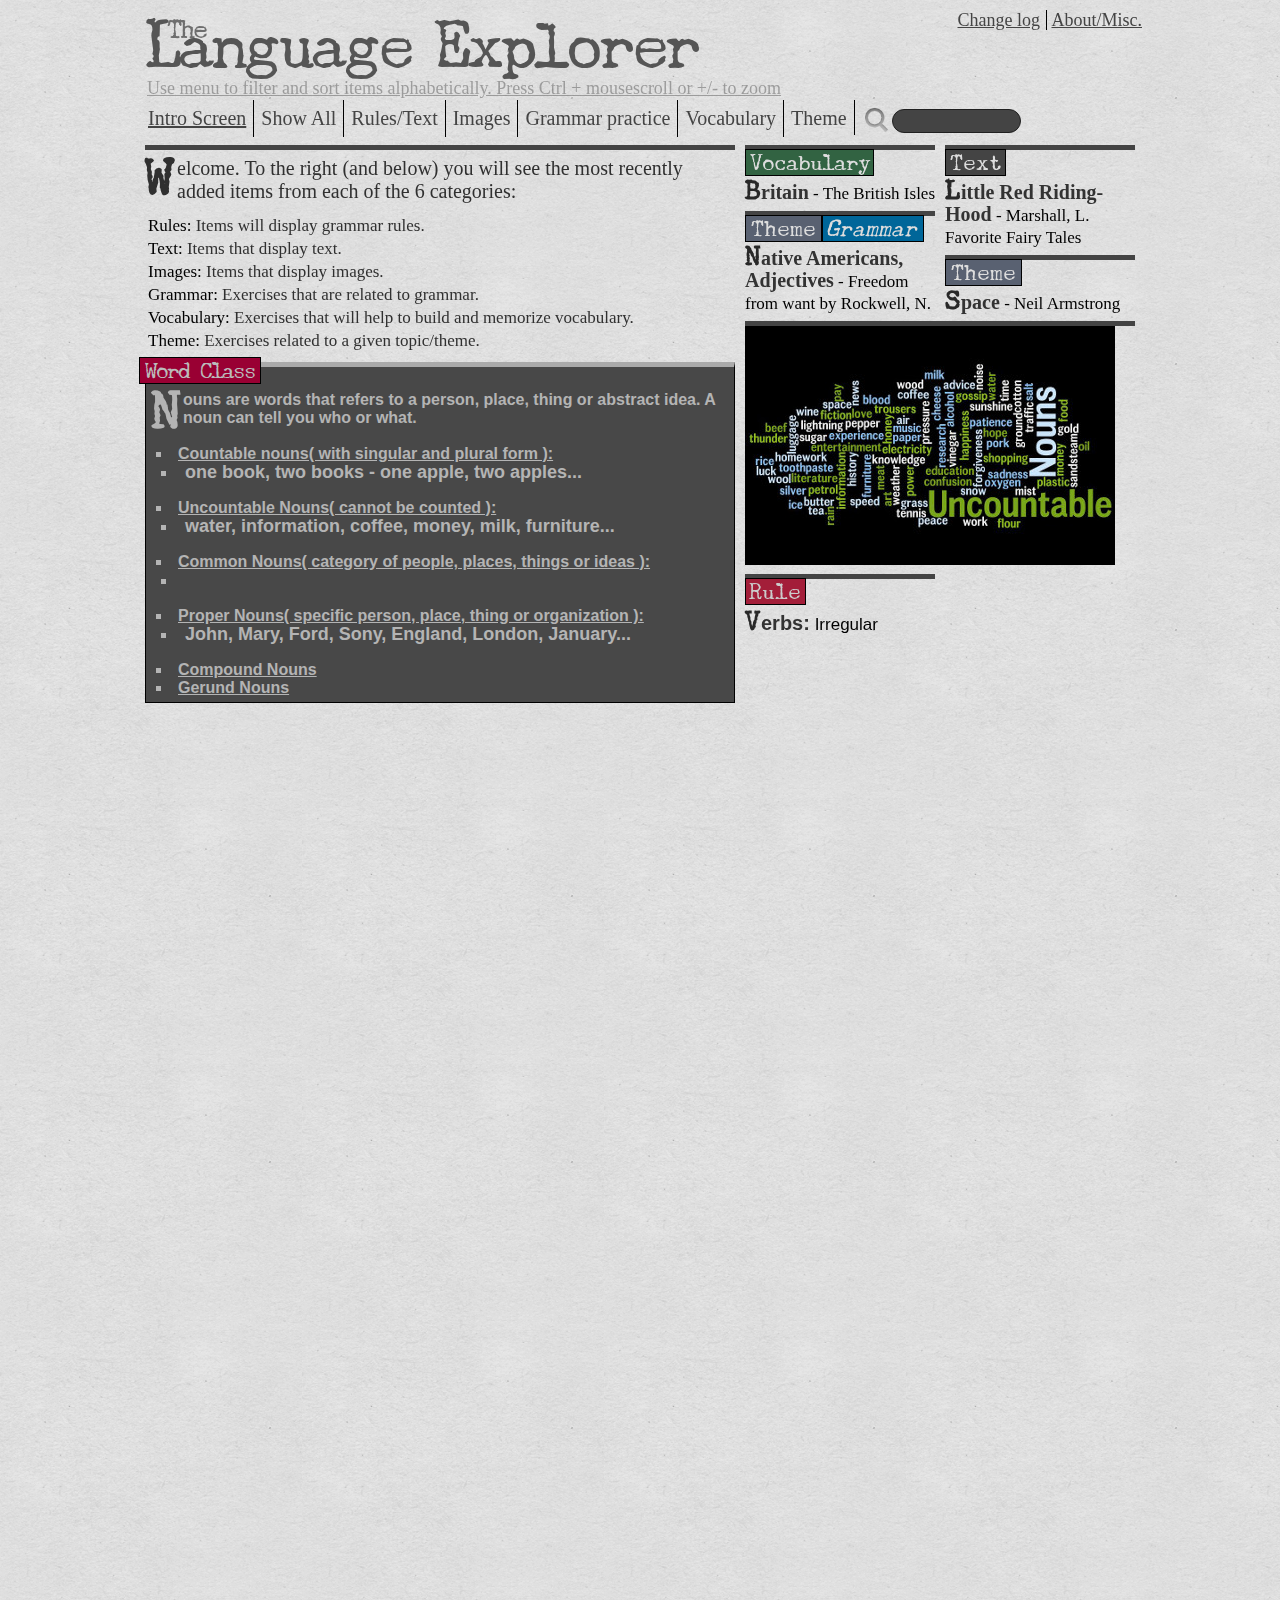
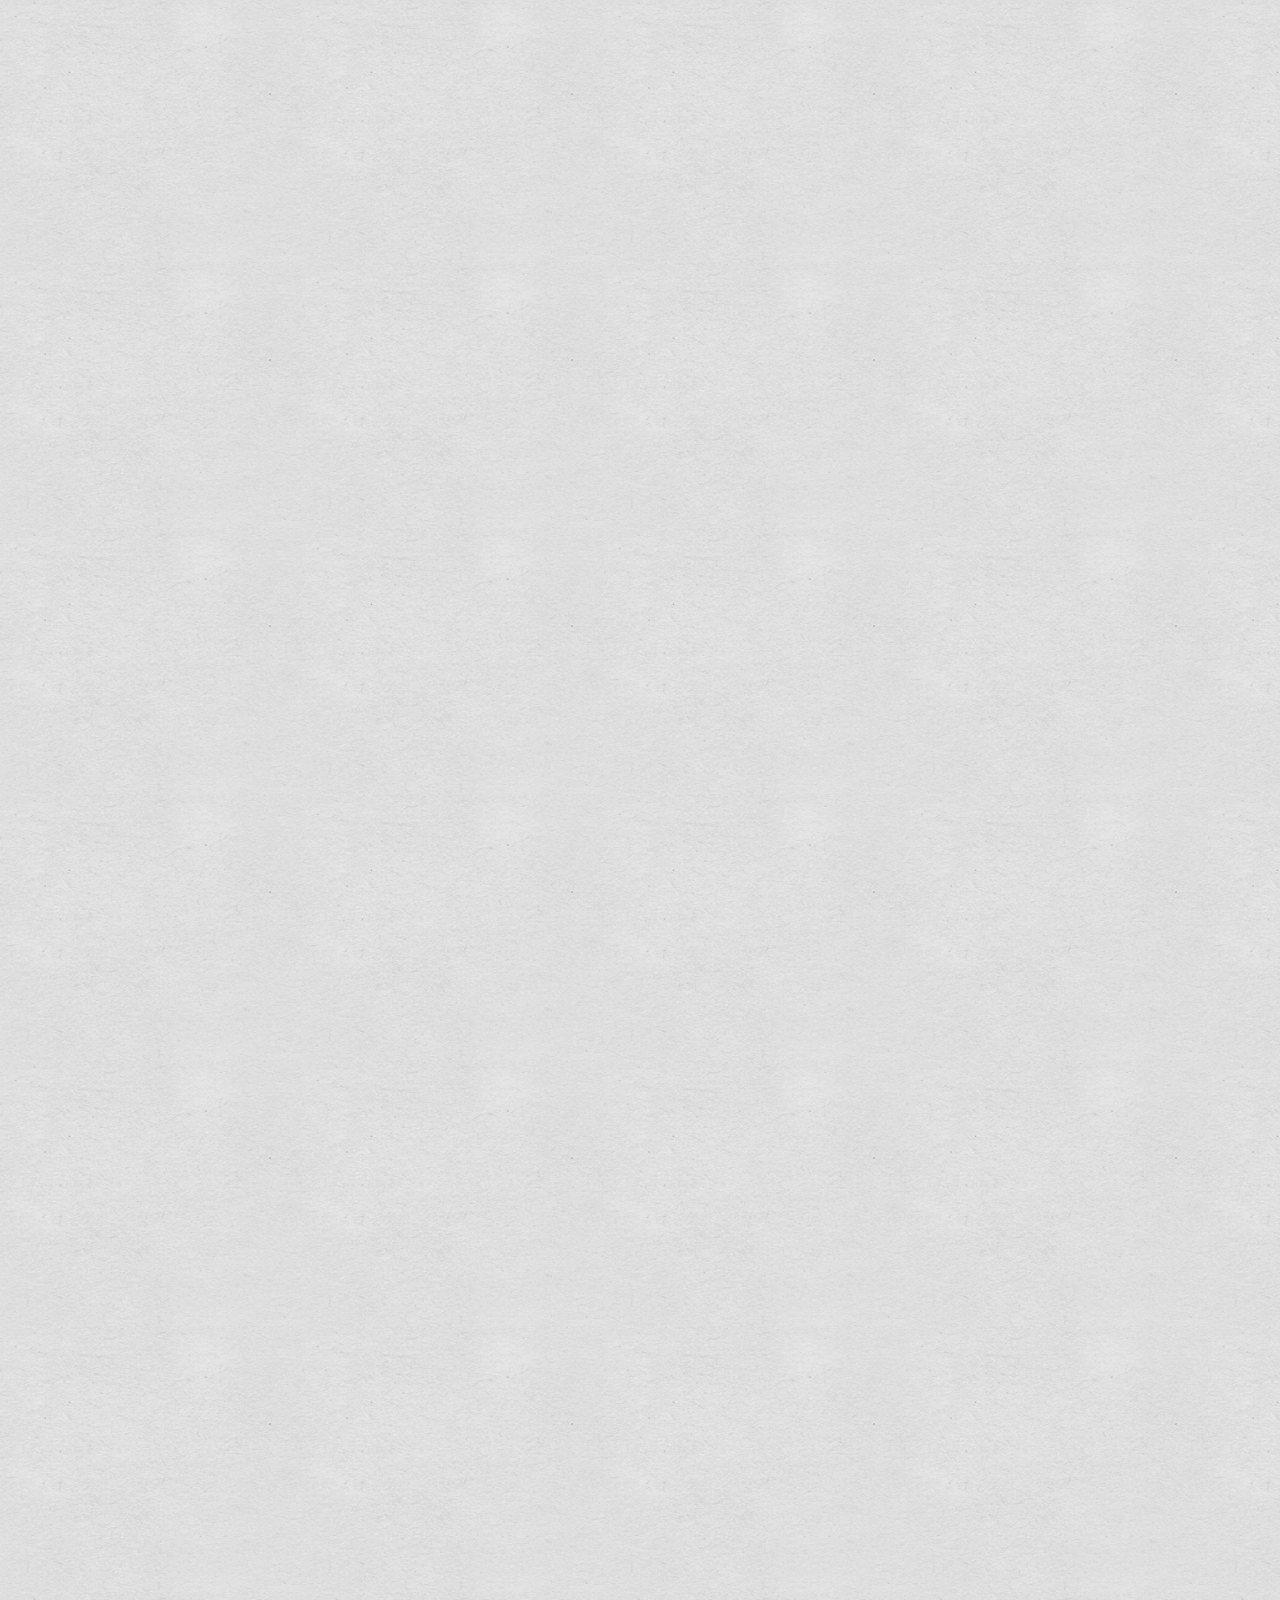
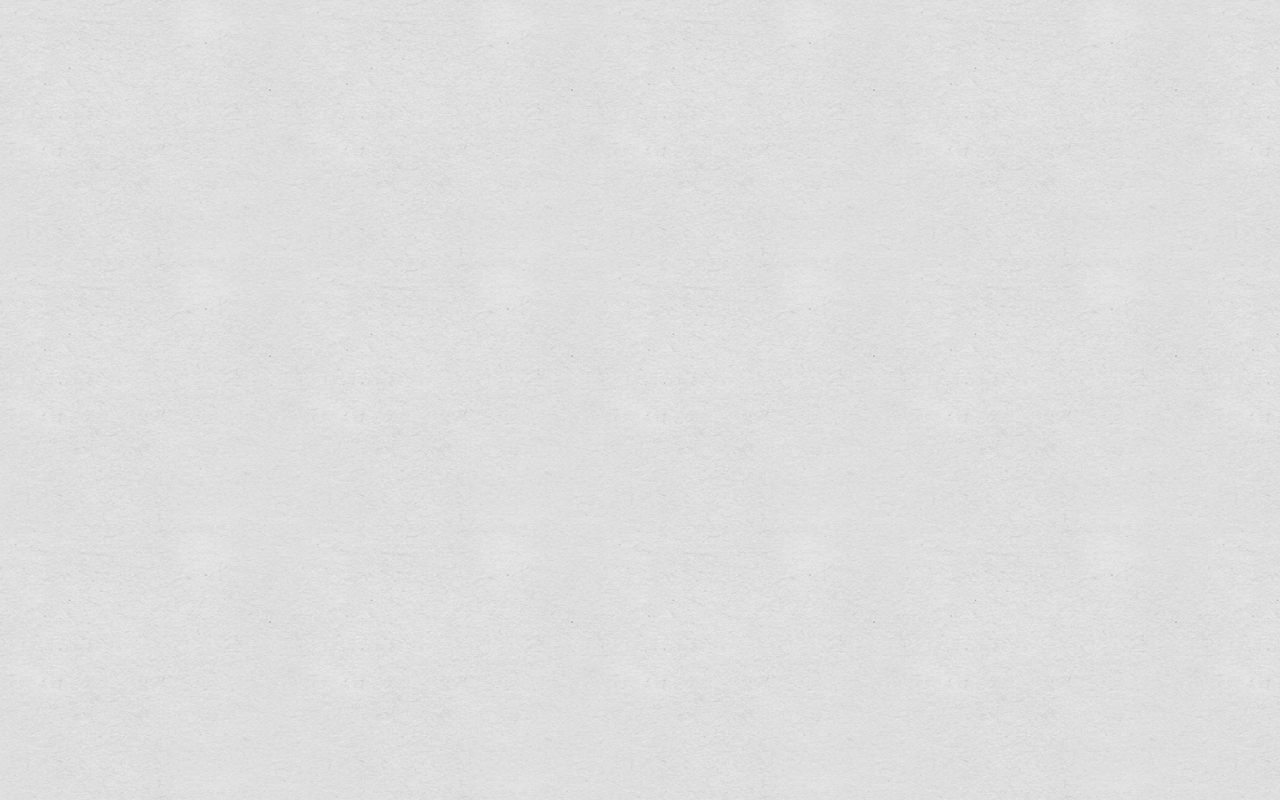
<file: index.html>
<!doctype html>

<head>
 <meta charset="utf-8" />
  <title>The Language Explorer</title>
	
	<link href="maincss.css" rel="stylesheet" type="text/css">
	<link href="fancybox/jquery.fancybox.css" rel="stylesheet">
	<!-- <link href="quiz/css/animate-custom.css" rel="stylesheet" type="text/css" /> -->

	<!-- <link href="fancybox/helpers/jquery.fancybox-thumbs.css" rel="stylesheet"> -->
	<!-- <meta name="viewport" content="height=device-height,width=device-width,initial-scale=1.0,maximum-scale=1.0" > -->
	<meta name="viewport" content="user-scalable=no, width=device-width, initial-scale=1, maximum-scale=1">
	<meta name="apple-mobile-web-app-capable" content="yes">
 
<!-- 	<script src="pace/pace.min.js"></script>
  <link href="pace/normal.css" rel="stylesheet" /> -->

</head>

<body>

<img id="loaderGif" src="fancybox/fancybox_loading.gif"/>		
<div id="containerOuter"> 
	
	
<!-- 	<div id="site-nav2">
		<ul>
		
		</ul>
	</div>  -->

	<div id="secondContainer">
		<div id="mainHeader">
			<div id="topHeader">
				<a id="navChangelog" data-fancybox-type="iframe" href="history/history.html">Change log</a>
				<a id="quizMenu" class="quizMenu" data-fancybox-type="iframe" href="quizMenu/quizMenu.html" >About/Misc.</a>
			</div>
		
			<!-- <div class="beta-ribbon-wrapper">
				<div class="beta-ribbon">beta</div>
			</div> -->
			
			<div id="headline">
				<h1>Language Explorer</h1>
			</div>	
			<div id="textThe">The</div>
			<div id="subtitleText"></div>

			<div id="site-nav">
				<ul>
				<li id="showInit"  title="Intro Screen">Intro Screen</li>
				<li id="showAll"  title="Show All">Show All</li>
				<li id="navRules"  title="Rules/Text">Rules/Text</li>
				<li id="navImages"  title="Images">Images</li>
				<li id="navGrammar" title="Grammar practice">Grammar practice</li>
				<li id="navVocab" title="Vocabulary">Vocabulary </li>
				<li id="navThemesTrueFalse" title="Theme">Theme</li>
				<li id="introSearch"><img id="img1" src="img/search_small2.png"/><input type="text"  id="searchM"/></li>
			   </ul>
			</div> <!-- #site-nav -->
		</div>

		<div id="containerIsotope">
			<div id='stamped'></div>
			 <div id="introText" data-abc="Aaaaaaaa" class="item recent isotope-item" title="introText">
			<p id="introParagraph">Welcome. To the right (and below) you will see the most recently added items from each of the 6 categories:</p>
			<ul id="introUl" >
				<li><span class="shrink">Rules:</span> Items will display grammar rules.</li>
				<li><span class="shrink">Text:</span> Items that display text.</li>
				<li><span class="shrink">Images:</span> Items that display images.</li>
				<li><span class="shrink">Grammar:</span> Exercises that are related to grammar.</li>
				<li><span class="shrink">Vocabulary:</span> Exercises that will help to build and memorize vocabulary.</li>
				<!-- <li><span class="shrink">True/False:</span> Answer true or false in relation to a given topic/theme.</li> -->
				<li><span class="shrink">Theme:</span> Exercises related to a given topic/theme.</li>
				<!-- <li><span class="shrink">Esl:</span>Exercises for beginner to pre-intermediate students.</li> -->
				

			</ul> 
			</div>
		
		
		<a data-abc="Uncountable Nouns" rel="gallery" id="UncountNounsImg" href="img/uncountableNouns.jpg" class="item colimg2 fancybox recent" title="Not many"><img src="img/uncountableNounsSmall.jpg" /></a>
		

		  <div data-abc="Adverbs" class="item coltext2" title="Adverbs"> 
		  			  <div class="factbox">Word Class</div>
					 <p class="firstP">
					  Adverbs modify adjectives, verbs, and other adverbs. An adverb answers how, when, or where.</p> <br>
							<ul>
							<li>I am driving <span class="underline">slowly.</span></li>
							<li>How am I driving? <span class="underline">slowly</span></li><br>
											
							<li>I went to the movies <span class="underline">yesterday.</span></li>
							<li>When did I go to the movies? <span class="underline">yesterday</span></li><br>
							
							<li>I put the chair <span class="underline">upstairs.</span></li>
							<li>Where did I put the chair? <span class="underline">upstairs</span></li>
							</ul>  
		</div>
		
		
        <div data-abc="Pronouns" class="item coltext3" title="Pronouns"> 
		 <div class="factbox">Word Class</div>
		  <p class="firstP">Pronouns are small words that take the place of a noun. We can use a pronoun instead of a noun. </p><br>
                      <ul>
								<li><span class="underline">Personal pronouns: </span><span class="bold">
								I, me, you, he, him, she, her...</span></li>
								<li><span class="underline">Demonstrative pronouns: </span><span class="bold">
								this, that, these, those</span></li>
								<li><span class="underline">Possessive pronouns: </span><span class="bold">
								mine, yours, his...</span></li>
								<li><span class="underline">Interrogative pronouns: </span><span class="bold">
								  who, what, which...</span></li>
								<li><span class="underline">Reflexive pronouns: </span><span class="bold">
								  myself, yourself, himself...</span></li>
								<li><span class="underline">Indefinite Pronouns: </span><span class="bold">
								  another, much, nobody, few, such...</span></li>
								<li><span class="underline">Relative pronouns: </span><span class="bold">
								  who, whom, which...</span></li>
                      </ul>
			</div>
			
			
			
		<div data-abc="Prepositions" class="item coltext2" title="Prepositions"> 
		 <div class="factbox">Word Class</div>
		  <p class="firstP">Prepositions are used to show place, time, direction etc.</p><br>
                      <ul>
						<li>She left <span class="underline">before</span> breakfast.</li>
						<li>He was born <span class="underline">on</span> January 2.</li>
						<li>Divide the drinks <span class="underline">between</span> the two of you.</li>
						<li>It is a container <span class="underline">for</span> chemicals.</li>
						
				</ul>
		</div>

		  <div  data-abc="Subject" data-fancybox-type="iframe" href="rules/theSubject.html" title="simpleSubject" class="item colRules1 variousRules">
		  
		  <div class='hL'>
				<span class='ruleHighlight'>Rule</span>
			</div>

			<span class="shrink">
				<span class="boldedSub"><span class="someclass">S</span>ubject</span>
			</span>
		  
		  </div>

		<div  data-abc="VerbsIrregularTable" data-fancybox-type="iframe" href="verbTable/verbTable.html" title="verbsIrregular" class="item recent colRules1 variousRules">
			<div class='hL'>
				<span class='ruleHighlight'>Rule</span>
			</div>

			<span class="shrink">
				<span class="boldedSub"><span class="someclass">V</span>erbs:</span>
					Irregular
			</span>
			
		</div>
		  
		  		  	
			<div data-abc="Adjectives" class="item coltext1" title="Adjectives">
				<div class="factbox">Word Class</div><p class="firstP">Adjectives are words that describe nouns or pronouns. 
				They may come before or after the word they describe.</p><br>
				<ul>
				<li>This is a <span class="underline">large</span> building. </li>
				<li>That building is <span class="underline">large</span>.</li>
				</ul>
		   </div>
		  
		  <div data-abc="Verbs"  class="item coltext1" title="Verbs">
				<div class="factbox">Word Class</div><p class="firstP">Verbs - (udsagnsord)<br> 
				 are words that show action:<br>(runs, hits, slides,...) (handlingsverber). </p><br>
				 <ul>
					
					<li>They <span class="underline">talked</span> all night</li> 
					<li>He <span class="underline">ran</span> around the block</li> 
				</ul><br>	
					
					or state of being:<br>(is, are, was,...).(tilstandsverber)
				<ul><br>
					<li>You <span class="underline">are</span> my friend</li>
					<li>She <span class="underline">looks</span> sad</li>
				</ul><br>
				Verbs are words that tell us what a subject does or is.
		   </div>
	<!-- 	<div id="introText"><p>Welcome to The Language Explorer</p></div> -->
			
			 
			<div data-abc="Nouns" class="item coltext3 recent" title="Nouns"> 
			 <div class="factbox">Word Class</div>
			  <p class="firstP">Nouns are words that refers to a person, place, thing or abstract idea. A noun can tell you who or what.</p><br>
						  <ul>
															
									<li><span class="underline">Countable nouns( with singular and plural form ): </span><br>
										<ul><span class="bold">
											<li>one book, two books - one apple, two apples...</span></li>
										</ul>
									</li><br>
									
									<li><span class="underline">Uncountable Nouns( cannot be counted ): </span><br>
										<ul><span class="bold">
											<li>water, information, coffee, money, milk, furniture...</span></li>
										</ul>
									</li><br>
									<li><span class="underline">Common Nouns( category of people, places, things or ideas ): </span><br>
										<ul><span class="bold">
											<li></span></li>
										</ul>
									</li><br>
									<li><span class="underline">Proper Nouns( specific person, place, thing or organization ): </span><br>
										<ul><span class="bold">
											<li>John, Mary, Ford, Sony, England, London, January...</span></li>
										</ul>
									</li><br>
									<li><span class="underline">Compound Nouns</span><br>
									<li><span class="underline">Gerund Nouns</span><br>
									
						  </ul>
				</div>
		
		</div>
			
	</div><!-- #secondContainer -->

</div> 

<script type="text/javascript" src="quiz/js/jquery-2.0.0.min.js"></script>
<!-- <script src="quiz/js/jquery.transit.min.js"></script> -->

<script type="text/javascript" src="quiz/js/jquery.tapclick.min.js"></script>
<!-- <script src="quiz/js/special.fastclick.js"></script> -->
<script type="text/javascript" src="isotope2.pkgd.min.js"></script>
<script type="text/javascript" src="packeryMode.min.js"></script>
<!-- <script src="quiz/js/jquery.finger.min.js"></script> -->

<!-- <script src="quiz/js/jquery.highlight.js" type="text/javascript"></script> -->
<!-- <script src="quiz/js/modernizr-transitions.js"></script> -->
<!-- <script src="fancybox/jquery.fancybox215Mod.js"></script> -->
<!-- <script src="jquery.tinysort15.min.js"></script> -->
<!-- <script src="fancybox/helpers/jquery.fancybox-thumbs.js"></script> -->
<!-- <script type="text/JavaScript" src="quiz/js/ellipsis.js"></script>
  <script src="quiz/js/jquery.lettering.js"></script> -->
<!--  <script src="quiz/js/jquery.hammer.min.js"></script> -->
  
<!-- <script src="quiz/js/touchPunchPointer.min.js"></script> -->
<script type="text/javascript" src="mainjs.js"></script>

</body>
</html>
</file>
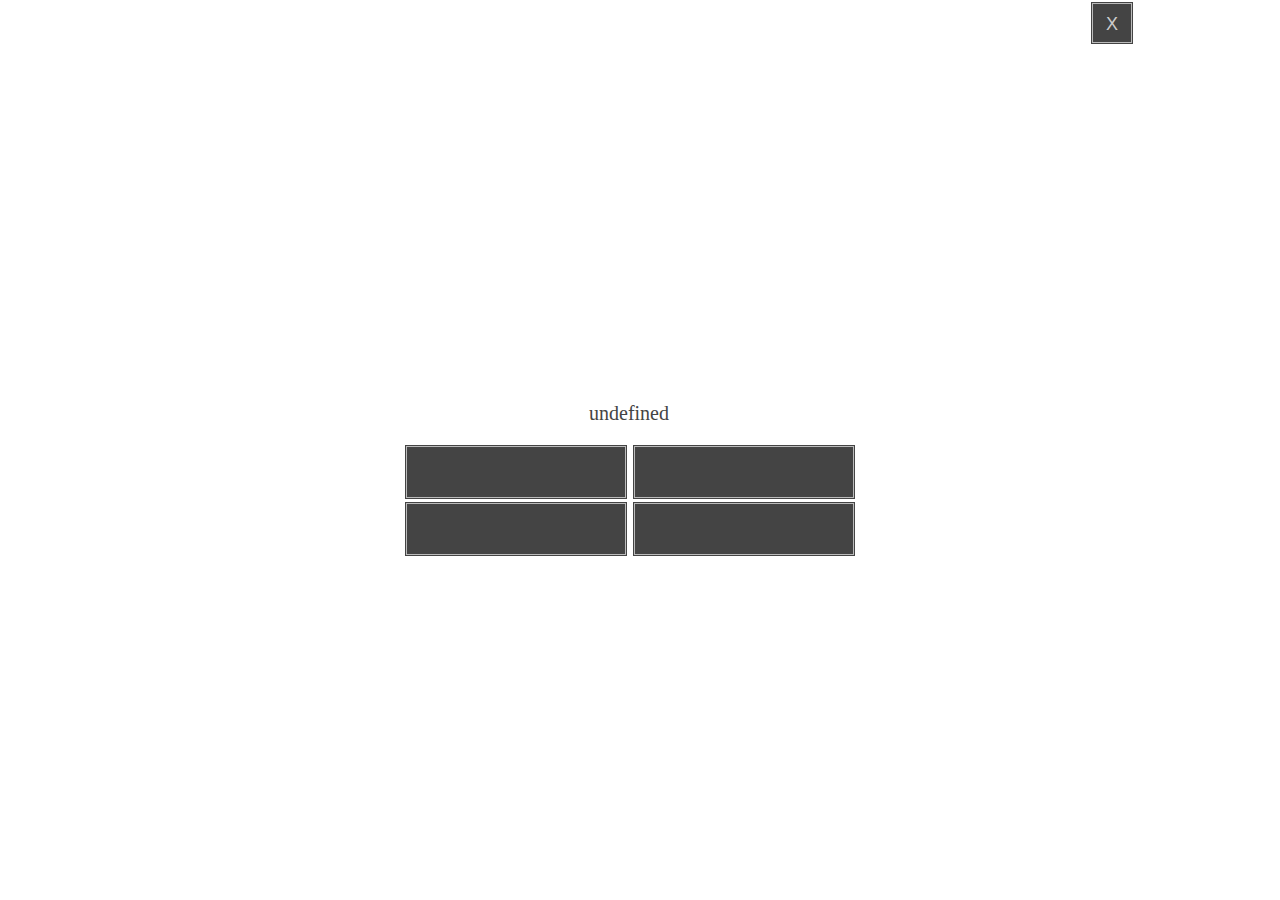
<file: quiz/doubleTrouble.html>
<!doctype html>
<html>
<head>
    <title>Choose the right words</title>
	<meta charset="utf-8">
	<link href="css/doubleTrouble.css" rel="stylesheet" type="text/css" />
	<link href="css/letterSplit.css" rel="stylesheet" type="text/css" /> 
</head>
<body>

<div id="container">
	
	<button id="closingButton">X</button>
	<div id="question"></div>
	<div id="indexText"></div>
	<div id="feedback">	</div>
</div>

<script type="text/javascript" src="js/jquery-2.0.0.min.js"></script>

<script type="text/javascript" src="js/jquery.transit.min.js"></script>
<script type="text/javascript" src="js/jQuery.fastClick.js"></script>
<script type="text/javascript" src="js/jquery.columnizer.js"></script>
<script type="text/javascript" src="js/jquery.highlight.js"></script>
<script type="text/javascript" src="jsQuiz/doubleTrouble.js"></script>
<script type="text/javascript" src="js/jquery.ui.touch-punch.min.js"></script>
</body>
</html>
</file>
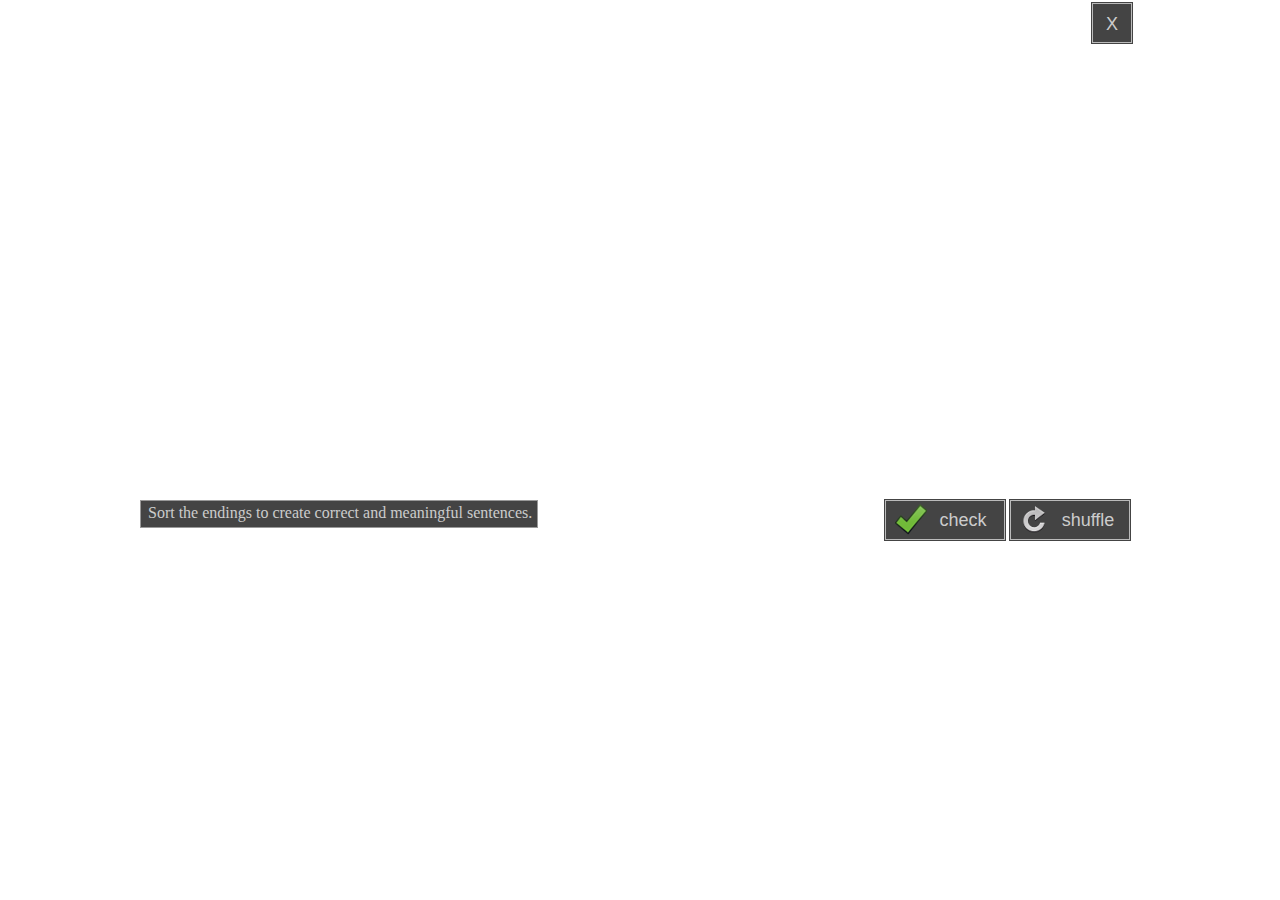
<file: quiz/indexSortable.html>
<!DOCTYPE HTML>
<html>
<head>
	<meta charset="UTF-8">
	<title>Smooth sortable</title>

	<link rel="stylesheet" href="css/sortCss.css" title="ios">
	<link href="css/letterSplit.css" rel="stylesheet" type="text/css" /> 


</head>
<body>

<div id="container">
		<!-- <p id="scoreText"><p> -->
		

	 <h1></h1>
	 <div id="indexText"></div>
	<button id="closingButton">X</button>


	<div id="allLists">		
		 
			<div id="staticList">
				 <div id="static">
					<ul id="staticUl"> 
					</ul>
				</div>		
			</div>

			<div id="answerList">
				<div class="jMyPuzzle" id="jMyPuzzleId0">
						<ul class="splitList">
						</ul>
				</div>
			</div>
	</div>	 
		 
	<button id="restart">shuffle</button>
	<button id="check">check</button>
	<div id="feedback"><div class="feedtext">Sort the endings to create correct and meaningful sentences.</div></div>
		
			
	<div id="quoteText"></div>	  
 </div>		


<script type="text/javascript" src="js/jquery-2.1.3.min.js"></script>
<script type="text/javascript" src="js/jQuery.fastClick.js"></script>
<script type="text/javascript" src="js/squiggle.min.js"></script>

<script type="text/javascript" src="js/jquery-ui-11.4.custom.min.js"></script>
<script type="text/javascript" src="js/jumbleScramble.js"></script>
<script type="text/javascript" src="js/jquery.transit.min.js"></script>
<!-- <script type="text/JavaScript" src="js/jquery.browser.js"></script> -->
<!-- <script type="text/javascript" src="js/sortSmooth.js"></script> -->
<script type="text/javascript" src="jsQuiz/sortable.js"></script>
<script type="text/javascript" src="js/jquery.ui.touch-punch.min.js"></script>

</body>
</html>
</file>
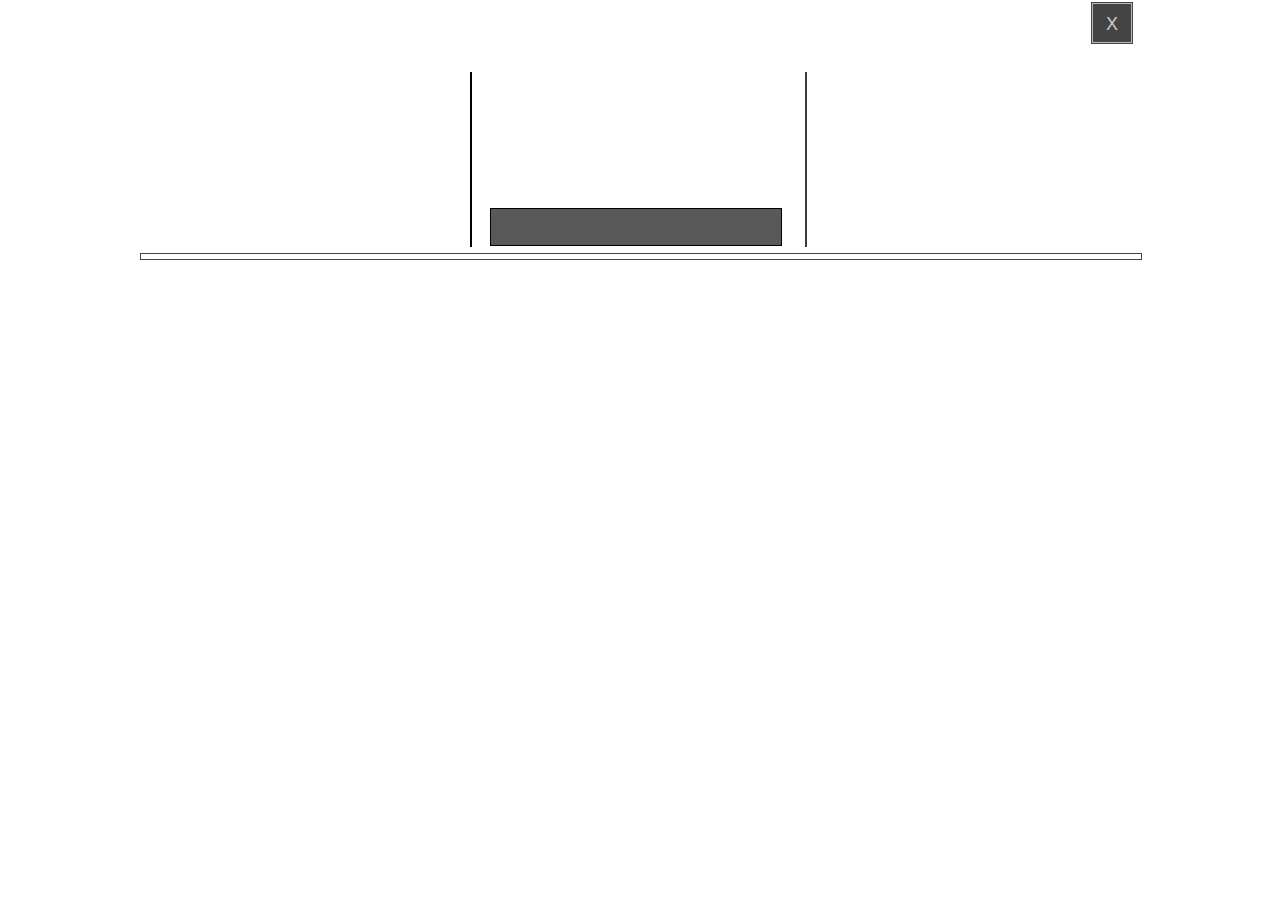
<file: quiz/quizIndex_old.html>
<!doctype html>
<html>
<head>
    <title>Choose the right words</title>	
     <meta content="text/html"; charset="ISO-8859-1" http-equiv="content-type" />
    <link href="css/quiz.css" rel="stylesheet" type="text/css" />
	<link href="css/letterSplit.css" rel="stylesheet" type="text/css" /> 
</head>
<body>
<div id="container">
	<button id="closingButton">X</button>
	<div id="progOuter">
		<div id="progInner">
		</div>
	</div>
	<h1></h1>
	<div id="indexText"></div>
	<div id="textContainer">
		<div id="leftContainer">
			<div id="feedback"></div>
			<div readonly="readonly" class="inputText"></div>			
		</div>	
		<div id="centerContainer">
			<div id="question"></div>
			<input type="text" id="test" autocomplete="off"></input>
			
		</div>
		<div id="rightContainer">
				<ul></ul>
		</div>			
	</div>				
</div>
	
<script type="text/javascript" src="js/jquery-2.0.0.min.js"></script>
<script type="text/javascript" src="js/jquery-ui-1.10.2.custom.min.js"></script>
<script type="text/javascript" src="js/jquery.tapclick.min.js"></script>
<script type="text/javascript" src="js/jquery.transit.min.js"></script>
<script type="text/javascript" src="js/jquery.highlight.js"></script>
<script type="text/javascript" src="js/jquery.ba-replacetext.min.js"></script>
<script type="text/javascript" src="js/jQuery.getChar.js"></script>
<script type="text/javascript" src="jsQuiz/quizScript_old.js"></script>

</body>
</html>
</file>
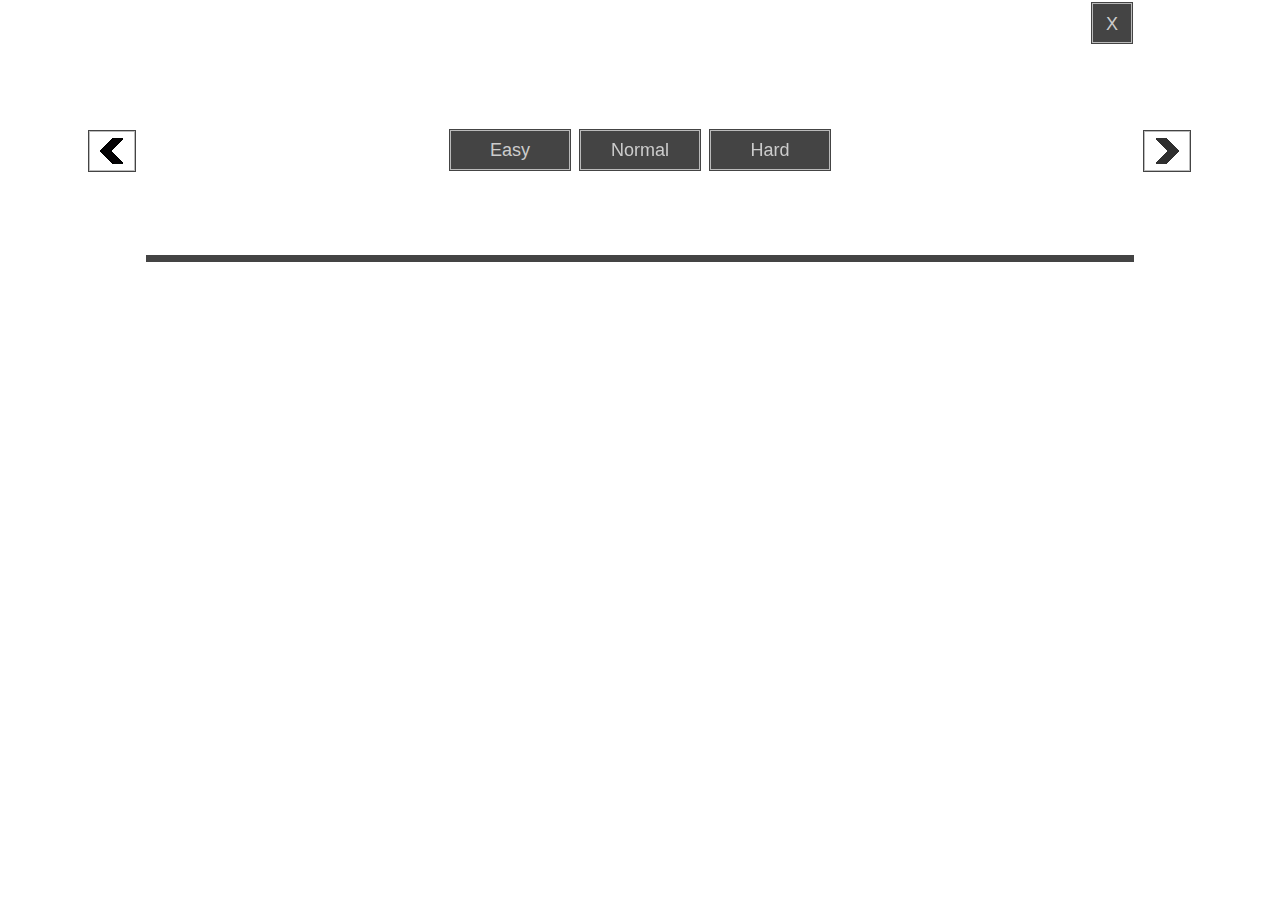
<file: quiz/scrambleIndex.html>
<!doctype html>
<head>
	<title>Scrambled Sentences</title>
	<link  rel="stylesheet" type="text/css" href="css/scrambled.css" />
	<link href="css/letterSplit.css" rel="stylesheet" type="text/css" /> 
</head>

<body>

<div id="container">

	<h1></h1>
	<button id="closingButton">X</button>
		
			<div id="indexText"></div>
			<div id="wrongCount">Tries left: </div>
			
	<div id='initButtonContainer'>
		<button class='initButton' id='easy'>Easy</button>
		<button class='initButton' id='normal'>Normal</button>
		<button class='initButton' id='hard'>Hard</button>		
	</div>


	<div id="frame" class="frame">
		<ul class="slidee">
			
		</ul>
	</div>
</div>

<div id="progOuter">
				<div id="progInner">
				</div>
		</div>
<div id="bottomContainer">
	<ul class="pages">
		
	</ul>

	<button id="checkButton">Check</button>
		<div id="quoteText"></div>
		

</div>	


<script type="text/javascript" src="js/jquery-2.1.3.min.js"></script>
<!-- <script src="js/jquery.ba-replacetext.min.js" type="text/javascript"></script> -->
<!-- <script src="js/jQuery.fastClick.js"></script> -->
<script type="text/javascript" src="js/jquery.tapclick.min.js"></script>
<script type="text/javascript" src="js/jquery.transit.min.js"></script>

<!-- <script src="js/modernizr.boxShadow.js"></script> -->
<script type="text/javascript" src="js/sly122FixMin.js"></script>
<script type="text/javascript" src="js/jumbleScramble.js"></script>
<script type="text/javascript" src="jsQuiz/scrambled.js"></script>
<!-- <script src="js/jquery.mousewheel.js"></script> -->
<!-- <script src="js/jquery.ui.touch-punch.min.js"></script> -->


</body>
</html>
</file>
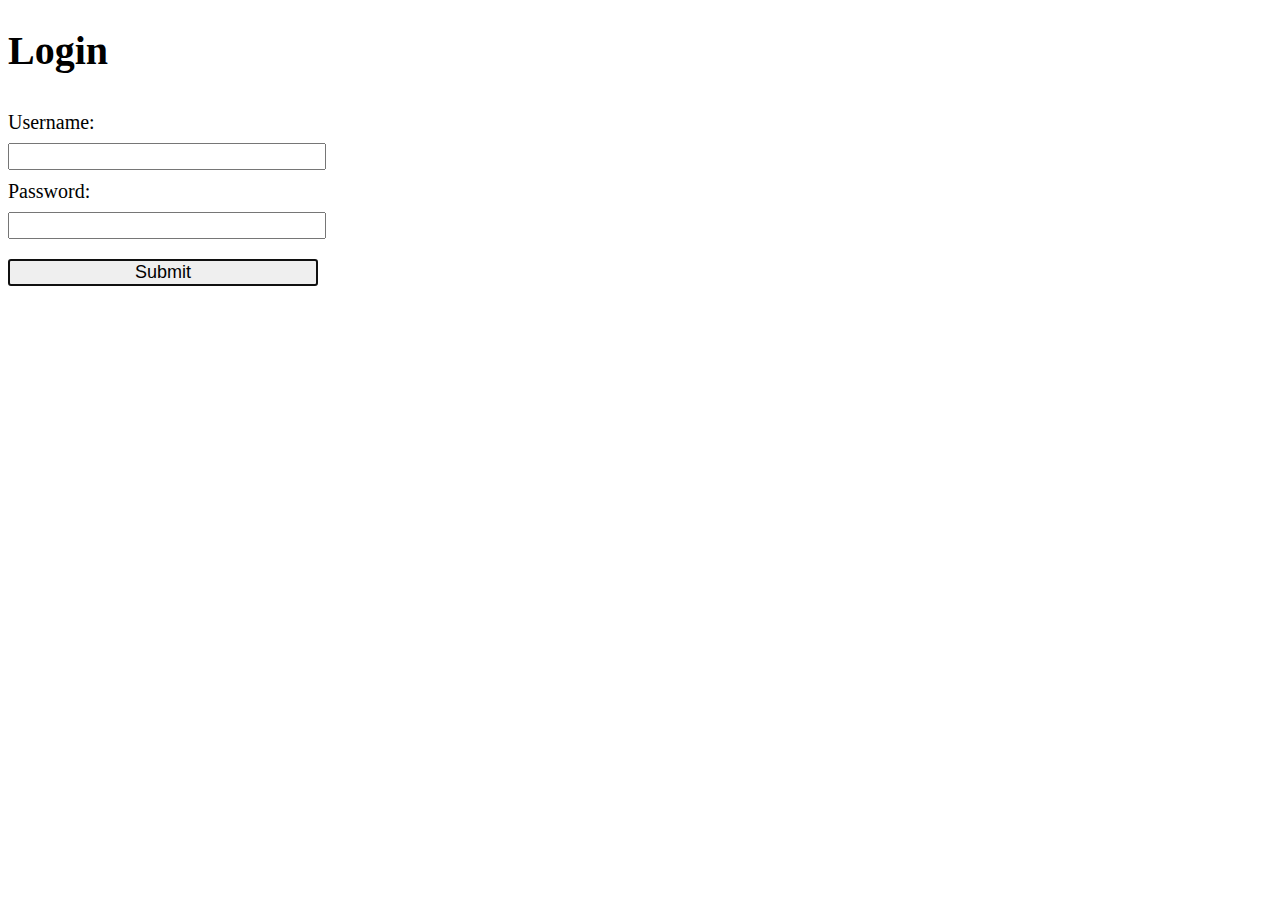
<file: quizMakers/quizMakerIndex.html>
<!doctype html>
<html>
<head>
	<meta charset=utf-8>
	<title>AJAX: POST</title>
	 <link href="css/quizMakerCss.css" rel="stylesheet" type="text/css" />
</head>


<body>
<div id="containerOut"  style="display: none">


<div id="container">

	<h1>Quiz form</h1>

	<p>Question Title(One word)</p>
	<input id="inputTitle" type="text"></input>

	<p>Question Headline</p>
	<input id="inputHeadline" type="text"></input>
	
	<p>Question Subtitle</p>
	<input id="subTitle" type="text"></input>

	<p>Question Input field text</p>
	<input id="inputText" type="text"></input>
	
	<p>Show answers from start(True/False)</p>
	<input id="showAnswers" type="text"></input>
	
	<p>Multiple choice(True/False)</p>
	<input id="multiChoice" type="text"></input>
	
	

	<button>Submit to Xml</button>

</div>

<div id="questionList">

<div class="container2">
	<p>question</p>
	<input id="inputQuestion1" type="text"></input>
</div>

<div class="container3">
	<p>answer</p>
	<input id="inputAnswer1" type="text"></input>
</div>

<div class="container2">
	<p>question2</p>
	<input id="inputQuestion2" type="text"></input>
</div>

<div class="container3">
	<p>answer2</p>
	<input id="inputAnswer2" type="text"></input>
</div>

<div class="container2">
	<p>question3</p>
	<input id="inputQuestion3" type="text"></input>
</div>

<div class="container3">
	<p>answer3</p>
	<input id="inputAnswer3" type="text"></input>
</div>

<div class="container2">
	<p>question4</p>
	<input id="inputQuestion4" type="text"></input>
</div>

<div class="container3">
	<p>answer4</p>
	<input id="inputAnswer4" type="text"></input>
</div>

<div class="container2">
	<p>question5</p>
	<input id="inputQuestion5" type="text"></input>
</div>

<div class="container3">
	<p>answer5</p>
	<input id="inputAnswer5" type="text"></input>
</div>

<div class="container2">
	<p>question6</p>
	<input id="inputQuestion6" type="text"></input>
</div>

<div class="container3">
	<p>answer6</p>
	<input id="inputAnswer6" type="text"></input>
</div>

<div class="container2">
	<p>question7</p>
	<input id="inputQuestion7" type="text"></input>
</div>

<div class="container3">
	<p>answer7</p>
	<input id="inputAnswer7" type="text"></input>
</div>

<div class="container2">
	<p>question8</p>
	<input id="inputQuestion8" type="text"></input>
</div>

<div class="container3">
	<p>answer8</p>
	<input id="inputAnswer8" type="text"></input>
</div>

<div class="container2">
	<p>question9</p>
	<input id="inputQuestion9" type="text"></input>
</div>

<div class="container3">
	<p>answer9</p>
	<input id="inputAnswer9" type="text"></input>
</div>

<div class="container2">
	<p>question10</p>
	<input id="inputQuestion10" type="text"></input>
</div>

<div class="container3">
	<p>answer10</p>
	<input id="inputAnswer10" type="text"></input>
</div>

<div class="container2">
	<p>question11</p>
	<input id="inputQuestion11" type="text"></input>
</div>

<div class="container3">
	<p>answer11</p>
	<input id="inputAnswer11" type="text"></input>
</div>

<div class="container2">
	<p>question12</p>
	<input id="inputQuestion12" type="text"></input>
</div>

<div class="container3">
	<p>answer12</p>
	<input id="inputAnswer12" type="text"></input>
</div>

<div class="container2">
	<p>question13</p>
	<input id="inputQuestion13" type="text"></input>
</div>

<div class="container3">
	<p>answer13</p>
	<input id="inputAnswer13" type="text"></input>
</div>

<div class="container2">
	<p>question14</p>
	<input id="inputQuestion14" type="text"></input>
</div>

<div class="container3">
	<p>answer14</p>
	<input id="inputAnswer14" type="text"></input>
</div>

<div class="container2">
	<p>question15</p>
	<input id="inputQuestion15" type="text"></input>
</div>

<div class="container3">
	<p>answer15</p>
	<input id="inputAnswer15" type="text"></input>
</div>

<div class="container2">
	<p>question16</p>
	<input id="inputQuestion16" type="text"></input>
</div>

<div class="container3">
	<p>answer16</p>
	<input id="inputAnswer16" type="text"></input>
</div>

<div class="container2">
	<p>question17</p>
	<input id="inputQuestion17" type="text"></input>
</div>

<div class="container3">
	<p>answer17</p>
	<input id="inputAnswer17" type="text"></input>
</div>

<div class="container2">
	<p>question18</p>
	<input id="inputQuestion18" type="text"></input>
</div>

<div class="container3">
	<p>answer18</p>
	<input id="inputAnswer18" type="text"></input>
</div>

<div class="container2">
	<p>question19</p>
	<input id="inputQuestion19" type="text"></input>
</div>

<div class="container3">
	<p>answer19</p>
	<input id="inputAnswer19" type="text"></input>
</div>

<div class="container2">
	<p>question20</p>
	<input id="inputQuestion20" type="text"></input>
</div>

<div class="container3">
	<p>answer20</p>
	<input id="inputAnswer20" type="text"></input>
</div>


</div>
</div>


<div class="wrapper">
	
	<div id="content">
		<div class="main">
			<h1>Login</h1>
			<div id="formwrapper">
			<form method="get" action="login.php" id="login">
	
		<p>Username:</p>
		<input type="text" name="username" id="username">
	
	
		<p>Password: </p>
		<input type="password" name="password" id="password">

	<p>
		<input type="submit" name="button" id="button" value="Submit" >
	</p>
</form>
</div>
		</div>
	</div>

</div>



<!-- <script src="../quiz/js/cssNoCacheScript.js" type="text/javascript"></script>	 -->
<script src="../quiz/js/jquery-2.0.0.min.js"></script>

<script>
$(document).ready(function() {
$('#password').val('');
$('#username').val('');
										
			$('input').focus()	

		$('#containerOut').hide();
			
			$('#login').submit(function() {
			
			
   var formData = $(this).serialize();
      $.get('login.php',formData,processData).error('ouch');
      function processData(data) {
		 // console.log(data);
        if (data=='pass') {
			
           $('#content').html('<p>You have successfully logged in!</p>');
		   $('#containerOut').show();
		   $('input').focus();	
		   
        } else {
           if (! $('#fail').length) {
             $('#formwrapper').prepend('<p id="fail">Incorrect login information. Please try again</p>');
           }
         }
       } // end processData
       return false;
   }); // end submit
			

			$('button').click(function() {
				
				  $textTitle = $("#inputTitle").val()
				  $textHeadline = $("#inputHeadline").val()
				  $textsubTitle = $("#subTitle").val()
				  $textInputText = $("#inputText").val()
				  $showAnswers = $("#showAnswers").val()
				  $multiChoice = $("#multiChoice").val()
				  
					  $textQuestion1 = $("#inputQuestion1").val()
					  $textAnswer1 = $("#inputAnswer1").val()
					  $textQuestion2 = $("#inputQuestion2").val()
					  $textAnswer2 = $("#inputAnswer2").val()
					  $textQuestion3 = $("#inputQuestion3").val()
					  $textAnswer3 = $("#inputAnswer3").val()
					  $textQuestion4 = $("#inputQuestion4").val()
					  $textAnswer4 = $("#inputAnswer4").val()
					  $textQuestion5 = $("#inputQuestion5").val()
					  $textAnswer5 = $("#inputAnswer5").val()
					  $textQuestion6 = $("#inputQuestion6").val()
					  $textAnswer6 = $("#inputAnswer6").val()
					  $textQuestion7 = $("#inputQuestion7").val()
					  $textAnswer7 = $("#inputAnswer7").val()
					  $textQuestion8 = $("#inputQuestion8").val()
					  $textAnswer8 = $("#inputAnswer8").val()
					  $textQuestion9 = $("#inputQuestion9").val()
					  $textAnswer9 = $("#inputAnswer9").val()
					  $textQuestion10 = $("#inputQuestion10").val()
					  $textAnswer10 = $("#inputAnswer10").val()
					  $textQuestion11 = $("#inputQuestion11").val()
					  $textAnswer11 = $("#inputAnswer11").val()
					  $textQuestion12 = $("#inputQuestion12").val()
					  $textAnswer12 = $("#inputAnswer12").val()
					  $textQuestion13 = $("#inputQuestion13").val()
					  $textAnswer13 = $("#inputAnswer13").val()
					  $textQuestion14 = $("#inputQuestion14").val()
					  $textAnswer14 = $("#inputAnswer14").val()
					  $textQuestion15 = $("#inputQuestion15").val()
					  $textAnswer15 = $("#inputAnswer15").val()
					  $textQuestion16 = $("#inputQuestion16").val()
					  $textAnswer16 = $("#inputAnswer16").val()
					  $textQuestion17 = $("#inputQuestion17").val()
					  $textAnswer17 = $("#inputAnswer17").val()
					  $textQuestion18 = $("#inputQuestion18").val()
					  $textAnswer18 = $("#inputAnswer18").val()
					  $textQuestion19 = $("#inputQuestion19").val()
					  $textAnswer19 = $("#inputAnswer19").val()
					  $textQuestion20 = $("#inputQuestion20").val()
					  $textAnswer20 = $("#inputAnswer20").val()
					  
					  
					  
				  
				  var question1 = ( '<questions>' 
													+ '<question>'								
														 + $textQuestion1 
												 +  '</question>' 
												 +  '<answer>'	
												 + $textAnswer1 
												 +  '</answer>' 
									+ '</questions>' 
												 );
					
					if ($textQuestion2 != '')
					{
												 
				    var question2 = ('<questions>' 
													+ '<question>'								
														+ $textQuestion2
												 +  '</question>' 
												 +  '<answer>'	
												 +  $textAnswer2 
												 +  '</answer>'
												 
										+ 	'</questions>'	 
												 );
												 
					}
					else { var question2 = '';}
					
					if ($textQuestion3 != '')
					{
												 
				    var question3 = ('<questions>'
													+ '<question>'									
														+ $textQuestion3
												 +  '</question>'
												 +  '<answer>'	
												 +  $textAnswer3 
												 +  '</answer>'
												 
										+ 	'</questions>'	 
												 );
												 
					}
					else { var question3 = '';}
					
					if ($textQuestion4 != '')
					{
												 
				    var question4 = ('<questions>'
													+ '<question>'									
														+ $textQuestion4
												 +  '</question>'
												 +  '<answer>'	
												 +  $textAnswer4 
												 +  '</answer>'
												 
										+ 	'</questions>'	 
												 );
												 
					}
					else { var question4 = '';}
					
					if ($textQuestion5 != '')
					{
												 
				    var question5 = ('<questions>'
													+ '<question>'									
														+ $textQuestion5
												 +  '</question>'
												 +  '<answer>'	
												 +  $textAnswer5
												 +  '</answer>'
												 
										+ 	'</questions>'	 
												 );
												 
					}
					else { var question5 = '';}
					
					if ($textQuestion6 != '')
					{
												 
				    var question6 = ('<questions>'
													+ '<question>'									
														+ $textQuestion6
												 +  '</question>'
												 +  '<answer>'	
												 +  $textAnswer6
												 +  '</answer>'
												 
										+ 	'</questions>'	 
												 );
												 
					}
					else { var question6 = '';}
					
					if ($textQuestion7 != '')
					{
												 
				    var question7 = ('<questions>'
													+ '<question>'									
														+ $textQuestion7
												 +  '</question>'
												 +  '<answer>'	
												 +  $textAnswer7
												 +  '</answer>'
												 
										+ 	'</questions>'	 
												 );
												 
					}
					else { var question7 = '';}
					
					
					if ($textQuestion8 != '')
					{
												 
				    var question8 = ('<questions>'
													+ '<question>'									
														+ $textQuestion8
												 +  '</question>'
												 +  '<answer>'	
												 +  $textAnswer8
												 +  '</answer>'
												 
										+ 	'</questions>'	 
												 );
												 
					}
					else { var question8 = '';}
					
					if ($textQuestion9 != '')
					{
												 
				    var question9 = ('<questions>'
													+ '<question>'									
														+ $textQuestion9
												 +  '</question>'
												 +  '<answer>'	
												 +  $textAnswer9
												 +  '</answer>'
												 
										+ 	'</questions>'	 
												 );
												 
					}
					else { var question9 = '';}
					
					if ($textQuestion10 != '')
					{
												 
				    var question10 = ('<questions>'
													+ '<question>'									
														+ $textQuestion10
												 +  '</question>'
												 +  '<answer>'	
												 +  $textAnswer10
												 +  '</answer>'
												 
										+ 	'</questions>'	 
												 );
												 
					}
					else { var question10 = '';}
					
					if ($textQuestion11 != '')
					{
												 
				    var question11 = ('<questions>'
													+ '<question>'									
														+ $textQuestion11
												 +  '</question>'
												 +  '<answer>'	
												 +  $textAnswer11
												 +  '</answer>'
												 
										+ 	'</questions>'	 
												 );
												 
					}
					else { var question11 = '';}
					
					if ($textQuestion12 != '')
					{
												 
				    var question12 = ('<questions>'
													+ '<question>'									
														+ $textQuestion12
												 +  '</question>'
												 +  '<answer>'	
												 +  $textAnswer12
												 +  '</answer>'
												 
										+ 	'</questions>'	 
												 );
												 
					}
					else { var question12 = '';}
					
					if ($textQuestion13 != '')
					{
												 
				    var question13 = ('<questions>'
													+ '<question>'									
														+ $textQuestion13
												 +  '</question>'
												 +  '<answer>'	
												 +  $textAnswer13
												 +  '</answer>'
												 
										+ 	'</questions>'	 
												 );
												 
					}
					else { var question13 = '';}
					
					if ($textQuestion14 != '')
					{
												 
				    var question14 = ('<questions>'
													+ '<question>'									
														+ $textQuestion14
												 +  '</question>'
												 +  '<answer>'	
												 +  $textAnswer14
												 +  '</answer>'
												 
										+ 	'</questions>'	 
												 );
												 
					}
					else { var question14 = '';}
					
					if ($textQuestion15 != '')
					{
												 
				    var question15 = ('<questions>'
													+ '<question>'									
														+ $textQuestion15
												 +  '</question>'
												 +  '<answer>'	
												 +  $textAnswer15
												 +  '</answer>'
												 
										+ 	'</questions>'	 
												 );
												 
					}
					else { var question15 = '';}
					
					if ($textQuestion16 != '')
					{
												 
				    var question16 = ('<questions>'
													+ '<question>'									
														+ $textQuestion16
												 +  '</question>'
												 +  '<answer>'	
												 +  $textAnswer16
												 +  '</answer>'
												 
										+ 	'</questions>'	 
												 );
												 
					}
					else { var question16 = '';}
					
					if ($textQuestion17 != '')
					{
												 
				    var question17 = ('<questions>'
													+ '<question>'									
														+ $textQuestion17
												 +  '</question>'
												 +  '<answer>'	
												 +  $textAnswer17
												 +  '</answer>'
												 
										+ 	'</questions>'	 
												 );
												 
					}
					else { var question17 = '';}
					
					if ($textQuestion18 != '')
					{
												 
				    var question18 = ('<questions>'
													+ '<question>'									
														+ $textQuestion18
												 +  '</question>'
												 +  '<answer>'	
												 +  $textAnswer18
												 +  '</answer>'
												 
										+ 	'</questions>'	 
												 );
												 
					}
					else { var question18 = '';}
					
					if ($textQuestion19 != '')
					{
												 
				    var question19 = ('<questions>'
													+ '<question>'									
														+ $textQuestion19
												 +  '</question>'
												 +  '<answer>'	
												 +  $textAnswer19
												 +  '</answer>'
												 
										+ 	'</questions>'	 
												 );
												 
					}
					else { var question19 = '';}
					
					if ($textQuestion20 != '')
					{
												 
				    var question20 = ('<questions>'
													+ '<question>'									
														+ $textQuestion20
												 +  '</question>'
												 +  '<answer>'	
												 +  $textAnswer20
												 +  '</answer>'
												 
										+ 	'</questions>'	 
												 );
												 
					}
					else { var question20 = '';}
					
					
					
					
					
					
												 
					
				
				  var shout_text = ('<quiz' + ' title="' + $textsubTitle + '">'  
										       +'<' + $textTitle + '>'
													+ '<info>'
														+  '<title>' + $textTitle + '</title>'
														+  '<headline>' + $textHeadline + '</headline>'
														+  '<subTitle>' + $textsubTitle + '</subTitle>'
														+  ' <inputText>' + $textInputText + '</inputText>'
														+  ' <showAnswers>' + $showAnswers + '</showAnswers>'
														+  ' <multiChoice>' + $multiChoice + '</multiChoice>'
													+  '</info>'
												
													+ question1
												
												    + question2
													
													+ question3
													
													+ question4
													
													+ question5
													
													+ question6
												 
													+ question7
													
													+ question8
													
													+ question9
													
													+ question10
													
													+ question11
												 
													+ question12
													
													+ question13
													
													+ question14
													
													+ question15
													
													+ question16
												 
													+ question17
													
													+ question18
													
													+ question19
													
													+ question20
																									 
											 +'</' + $textTitle + '>'
										 + '</quiz>'
										 + '</quizes>'
									 
																	);
				  
					
					//console.log(shout_text);

					var shout = $.ajax({
						  type: 'POST',
						  url: "quizMaker.php",
						  async: false,
						  cache: false,
						  data: {message:shout_text},
						 
						  
						  success: function(){ 
						  alert('quiz saved');
					
						  }
					});

				});


	});


	

	// grab textarea content

	// post content to script, and save
</script>
	
</body>
</html>
</file>
<file: maincss.css>
@charset "utf-8";
/* CSS Document */

#stamped {

width: 100%;
				
position:absolute;
font-size: 22px;
padding-top: 5px;
opacity: 0;


}

.helloIframe {
position: absolute;
margin: 0 auto;
padding: 0px;
}

* {
margin: 0; padding:0;



}

.hideItem {
display: none !important;

}

span img {
position: absolute;
margin-left: -15px;
margin-top: -10px;
padding: 0;
}

.appended span img {
position: absolute;
margin-left: -5px;
margin-top: -15px;
padding: 0;
}

#mainHeader {
width: inherit;

 position: relative;
}

.appended {
padding-top: 7px;
margin-bottom: 7px;
margin-top: 5px;

border-top: 2px dashed;

}
.appended:last-child {
padding-top: 7px;
margin-bottom: 0px;
margin-top: 5px;

border-top: 2px dashed;

}


/**** Isotope filtering ****/

.isotope-item {
  z-index: 2;
  
}

.isotope-hidden.isotope-item {
  pointer-events: none;
  z-index: 1;
}



#loaderGif
{
position: fixed;
  top: 50%;
  left: 50%;
  z-index: 9999;
  background: black;
  padding: 10px;
  border-radius: 6px;
}


.highlight {
border: 1px solid black;
  background-color:#596171;
 color: rgba(221, 221, 221,1);
/*  
  -webkit-border-radius: 1.5px;
     -moz-border-radius: 1.5px;
          border-radius: 1.5px; */
padding-left: 5px;
padding-right: 5px;

font-family: 'UnderwoodChampionRegular';
}

.grammarHl {
border: 1px solid black;
font-family: 'UnderwoodChampionRegular';
background-color: 	 #006699;
color: rgba(221, 221, 221,1);
/* -webkit-border-radius: 1.5px;
     -moz-border-radius: 1.5px;
          border-radius: 1.5px; */
padding-left: 3px;
padding-right: 6px;

}

/* .trueFalseHl {
font-family: 'UnderwoodChampionRegular';
background-color: #FF8C00;
color: white;
padding-left: 3px;
padding-right: 4px;
} */

/* .eslHl{
font-family: 'UnderwoodChampionRegular';
background-color: #8A2BE2;
color: rgba(238, 238, 238,1);
padding-left: 3px;
padding-right: 4px;
} */

.vocabHl {
font-family: 'UnderwoodChampionRegular';
background-color: 	#326342;

color: rgba(221, 221, 221,1);
/* -webkit-border-radius: 1.5px;
     -moz-border-radius: 1.5px;
          border-radius: 1.5px; */
padding-left: 4px;
padding-right: 3px;
letter-spacing: -1px;
border: 1px solid black;
}

.blackWhite {
border: 1px solid black;
color: rgb(221, 221, 221);
background: rgb(68, 68, 68);
/*  -webkit-border-radius: 2px;
     -moz-border-radius: 2px;
          border-radius: 2px;  */

  padding-left: 4px;
    padding-right: 3px;
    font-family: 'UnderwoodChampionRegular';
}  
 
.ruleHighlight {
font-family: 'UnderwoodChampionRegular';
background-color: #A31E39;
color: rgba(204, 204, 204,1);
border: 1px solid black;
/* -webkit-border-radius: 1.5px;
     -moz-border-radius: 1.5px;
          border-radius: 1.5px; */
padding-left: 3px;
padding-right: 4px;

}
	


#img1 {
float: left;
margin-top: 1px;
margin-left: 3px;
margin-right: 3px;
height: 24px;
position: absolute;
}

/* #img2 {
float: right;
position: absolute;
margin-left: 20px;
margin-right: 0px;
margin-top: 1px;
}
 */


#introParagraph
{

font-size: 20px; 

padding-top: 7px;
padding-bottom: 7px;
}
	
#introUl {


 padding: 3px;
 font-size: 17px; 
 list-style: none; 
  

 margin-top: 0px;
 }
 #introUl li {

padding-top: 3px;
 }

.factbox
{
font-weight: normal;
letter-spacing: -2px;
color: 	 #BBBBBB;
background: 	 #990033;
margin-left: -12px;
padding: 4px;
padding-left: 5px;
padding-right: 5px;
padding-bottom: 3px;
z-index: 999;
border: 1px solid black;
font-size: 22px;

font-family: 'UnderwoodChampionRegular';
margin-top: -15px;
position: absolute;
}

.firstP {

margin-top: 12px;
}


.item li{


}


.item p:first-letter
{
font-size: 50px;
float: left;
line-height: 40px;
padding-right: 3px;
font-family: 'UnderwoodChampionRegular';
font-weight: bold;



}
.item p
{
padding-top: 7px;

}

html {
    height: 100%;
}
body {
    height: 100%;
    width: 100%;

	
    margin: 0;
 /*    background-repeat: no-repeat; */

}
body {


 background-image:url('img/3_lighter2.jpg');
  background-repeat: repeat;

}


@media all and (max-width: 1200px) and (min-width: 500px) {
	 body {
	 /* background-image:url('img/3.jpg');
	 background-repeat: repeat; */
	 background-attachment: scroll;
	}
}


#containerOuter
{
opacity: 0;
width: 1020px;
margin: 0 auto;
height: 100%;
-webkit-backface-visibility: hidden;

/* background-image:url('img/paperSmall.jpg'); */
}


#secondContainer{
position: absolute;
-webkit-backface-visibility: hidden;
width: inherit;

height: 4000px;

margin-top: 0px;

	
    -webkit-transition: opacity 0.3s; /** Chrome & Safari **/
    -moz-transition: all 0.3s; /** Firefox **/
    -o-transition: all 0.3s; /** Opera **/
	 transition: opacity 	0.4s;


}


@media all and (max-width: 1200px) and (min-width: 500px) {
	#secondContainer{
	 background-image:none;
	border: none;

	}
}


#containerIsotope {
height: inherit;


overflow: none;
width: 1000px;
margin: auto;

margin-top: 140px;
/* 
  clear: both;
 */
}
h1 {
font-size: 64px;
font-weight: normal;
font-family: 'UnderwoodChampionRegular';
}


 #headline {
letter-spacing: -4px;
word-spacing:-10px;
color: rgba(85, 85, 85,1);
margin-left: 15px; 
width: 960px;
margin-top: 8px;
height: 90px;
padding:0px;
position: absolute;


}

/* @media all and (max-width: 1200px) and (min-width: 500px) {
  h1 {
	margin-top: 10px;
    font-size: 52px;
	font-weight: bold;
	margin-top: 10px;
  }
  #headline {
  	text-decoration: underline;
  }
  
} */




#textThe
 { 
	color:rgba(110,110, 110,1);
	position: absolute;
	font-family: 'UnderwoodChampionRegular';
	font-weight: normal;
	width: 500px;
	font-size: 26px;
	margin-left: 37px;
	margin-top: 14px;
	letter-spacing: -2px;
}








#subtitleText
 { 
color:rgba(60, 60, 60,1);
position: absolute;
text-decoration: underline;

font-size: 18px;
margin-left: 17px;
margin-top: 78px;

}

#topHeader {
display: block;
position: absolute;
float: right;
width: inherit;
text-align: right;
margin-top: 10px;
left: -8px;

z-index: 2;

font-size: 18px;


}
@media all and (max-width: 1200px) and (min-width: 500px) {
	 #topHeader {
	  -webkit-tap-highlight-color: transparent;
	
	
	}
}

#topHeader  a {
height: 50px;
color: rgba(68, 68, 68,1);

font-family: 'times new roman';

}
#topHeader  a:nth-child(1){
padding-right: 6px;
border-right: 1px solid black;

}

 #site-nav {

position: absolute;
margin-top: 100px;
width: 990px;
margin-left: 11px;
text-align: center;


z-index: 2;

font-size: 20px;

color: rgba(68, 68, 68,1);

-webkit-tap-highlight-color: rgba(0,0,0,0);
 
 }

 #site-nav ul { 

list-style: none;
-webkit-tap-highlight-color: rgba(0,0,0,0);
}
 
#site-nav li { 
float: left;
text-align: center;

cursor: hand; cursor: pointer;

padding-bottom: 4px;
border-left: 1px solid black;


padding-top: 5px;
padding: 7px;
margin: 0px;
-webkit-tap-highlight-color: rgba(0,0,0,0);

}

#site-nav li:nth-child(1){ 
border-left: 0px;
}

#site-nav li:active{ 
background:rgba(68, 68, 68,1);
color: rgba(204, 204, 204,1);
-webkit-tap-highlight-color: rgba(0,0,0,0);

}

#introSearch {
margin-top: 0px;


/* -webkit-border-radius: 3px;
     -moz-border-radius: 3px;
          border-radius: 3px; */

width: 160px;
height: 21px;
}

#introText {
font-size: 16px; 
width:590px;

}



#searchM
{
	
	
margin-top: 0px;
margin-left: 30px;
background:  rgba(68, 68, 68,1);
border: 1px solid #202020;
width: 120px;
height: 22px;
padding-left: 7px;

color: #CCCCCC;

-webkit-border-radius: 20px;
-moz-border-radius: 20px;
  border-radius: 20px;
}

.siteNavClass
{
/* text-transform:capitalize; */
text-decoration: underline;

}




.item ul {
list-style: square;
list-style-position: inside;
padding-left: 5px;
padding-bottom:0px;
}

/* a
{
color: white;
cursor: hand; cursor: pointer;
-webkit-transition: all .6s;
-moz-transition: all .6s;
transition: .6s; 
} */

/*  a:link {text-decoration:none; color:black;}

a:visited {text-decoration:none;
color:black;}
a:hover {text-decoration:underline;
color:black;}
a:active {text-decoration:underline;
color:black;}  */





 @font-face {
    font-family: 'UnderwoodChampionRegular';
    src: url('underwood_champion-webfont.eot');
    src: url('underwood_champion-webfont.eot?#iefix') format('embedded-opentype'),
         url('underwood_champion-webfont.woff') format('woff'),
         url('underwood_champion-webfont.ttf');
    font-weight: normal;
    font-style: normal;
} 

/* @font-face {
    font-family: 'TypeWritersSubstitute';
    src: url('TypeWritersSubstitute.eot');
    src: url('TypeWritersSubstitute.eot?#iefix') format('embedded-opentype'),
        url('TypeWritersSubstitute.woff') format('woff'), 
         url('TypeWritersSubstitute.ttf') format('truetype');
        url('TypeWritersSubstitute.svg#UnderwoodChampionRegular') format('svg');
    font-weight: normal;
    font-style: normal;
	
} */

.myTitle { font-size: 16px; }



/* @font-face {
    font-family: 'PlaytimeWithHotToddiesRegular';
    src: url('playtime-webfont.eot');
    src: url('playtime-webfont.eot?#iefix') format('embedded-opentype'),
         url('playtime-webfont.woff') format('woff'),
         url('playtime-webfont.ttf') format('truetype'),
         url('playtime-webfont.svg#PlaytimeWithHotToddiesRegular') format('svg');
    font-weight: normal;
    font-style: normal;

}
 */
.underline {text-decoration:underline;}

.enlarged {font-size: 25px;}

.shrink {
color: black;
font-size: 17px; line-height: 18px; text-align:center; font-weight: normal;}

.boldedSub {
font-weight: bold;
font-size: 20px;
color: rgba(51, 51, 51,1);

}

.someclass

{
font-weight: bold;
font-size: 26px;
font-family: 'UnderwoodChampionRegular';
padding-right: 1px;
color: rgb(40, 40, 40);

}

.hL {
padding-bottom: 6px;
line-height: 25px;

}

.bold {
font-size: 18px;

}





/* .tilt {
    transform: rotate(9deg) ;
    -webkit-transform: rotate(9deg) ;
    -moz-transform: rotate(9deg) ;
    -o-transform: rotate(9deg) ;
    -ms-transform: rotate(9deg) ;
}
 */


.item {


width: 190px; 
font-size: 22px;
  margin: 5px;
  margin-top: 5px;
  margin-bottom: 3px;
  border-top: 5px solid rgba(68, 68, 68,1);
  color: #303030;
  
  float: left;


}


.coltext1 { 
font-size: 16px;
font-family: "arial";
width: 178px;

text-align:left;
padding: 5px;
visibility:hidden;
line-height: 18px;
border: 1px solid black;
border-top: 5px solid rgba(170, 170, 170,1); 
font-weight: bold;
background: rgb(72, 72, 72); color: rgba(180, 180, 180,1);

		}
		
.coltext2 { 
font-size: 16px;
font-family: "arial";
width: 378px;

text-align:left;
padding: 5px;
visibility: hidden;
line-height: 18px;
font-weight: bold;
border: 1px solid black;
border-top: 5px solid rgba(170, 170, 170,1); 
background: rgb(72, 72, 72); color: rgba(180, 180, 180,1);

}

.coltext3 { 
font-size: 16px;
font-family: "arial";
width: 578px;

text-align:left;
padding: 5px;
visibility: hidden;
line-height: 18px;
border: 1px solid black;
border-top: 5px solid rgba(170, 170, 170,1); 

font-weight: bold;
background: rgb(72, 72, 72); color: rgba(180, 180, 180,1);
}

.colRules1 { 
 cursor: pointer;
font-size: 22px;



font-family: "arial";
text-align:left;

visibility: hidden;



		}
.colRules2 { 

font-size: 16px;
width: 367px; 

font-family: "arial";
text-align:left;
padding: 5px;
visibility: hidden;
line-height: 22px;

}

.quiz { 
 cursor: pointer;


line-height: 22px;
}


.scrambled { 
 cursor: pointer;


line-height: 22px;
}

.sortable { 
 cursor: pointer;


line-height: 22px;
 }

.jumbled { 
 cursor: pointer;


line-height: 22px;
 }

.doubleTrouble { 
 cursor: pointer;


line-height: 22px;
 }
 
.trueFalse { 
 cursor: pointer;
font-size: 22px;

line-height: 22px;
 }
 
.recall { 
cursor: pointer;


line-height: 22px;
 }
 
 .gapFill { 
cursor: pointer;


line-height: 22px;
 }
 
  .transition { 
cursor: pointer;


line-height: 22px;

 }
 

 
.searchItem { 
cursor: pointer;
font-size: 22px;

line-height: 26px;
 }

 .colimg1 { 
  cursor: pointer;
width: 190px; 
height: 240px;
background: none;

 }
 
 .colimg2 { 
  cursor: pointer;
width: 390px;
height: 240px;
background: none;

visibility: hidden;
 }
</file>
<file: quiz/css/doubleTrouble.css>
body {


}
* {margin: 0; padding:0;}

#listAll

{

position: absolute;
margin-top: 85px;
margin-left:-5px;
width: 990px;



padding-bottom: 10px;
padding-top: 5px;
list-style: none;
color: grey;
text-align: center;
height: 300px;


}

#listAll li 
{
line-height: 22px;
font-size: 18px;

color: rgba(68, 68, 68,1);


}




.highlightFirst {

color:rgba(68, 68, 68,1);
text-decoration: underline;
font-weight: bold;

}

.highlightSecond {
background: rgba(68, 68, 68,1);
color: rgba(187, 187, 187,1);


}

.vocab {
background-color: green;
color: rgba(187, 187, 187,1);
}

/* @font-face {
    font-family: 'f25_executive';
    src: url('f25_executive');
    src: url('f25_executive?#iefix') format('embedded-opentype'),
      
         url('f25_executive.ttf') format('truetype'),
         url('f25_executive.svg#UnderwoodChampionRegular') format('svg');
    font-weight: normal;
    font-style: normal;
} */

 @font-face {
    font-family: 'UnderwoodChampionRegular';
    src: url('underwood_champion-webfont.eot');
    src: url('underwood_champion-webfont.eot?#iefix') format('embedded-opentype'),
         url('underwood_champion-webfont.woff') format('woff'),
         url('underwood_champion-webfont.ttf') format('truetype'),
         url('underwood_champion-webfont.svg#UnderwoodChampionRegular') format('svg');
    font-weight: normal;
    font-style: normal;
} 


/* @font-face {
    font-family: 'PlaytimeWithHotToddiesRegular';
    src: url('playtime-webfont.eot');
    src: url('playtime-webfont.eot?#iefix') format('embedded-opentype'),
         url('playtime-webfont.woff') format('woff'),
         url('playtime-webfont.ttf') format('truetype'),
         url('playtime-webfont.svg#PlaytimeWithHotToddiesRegular') format('svg');
    font-weight: normal;
    font-style: normal;

} */



/* @font-face {
    font-family: 'TypeWritersSubstitute';
    src: url('TypeWritersSubstitute.eot');
    src: url('TypeWritersSubstitute?#iefix') format('embedded-opentype'),
         url('TypeWritersSubstitute.woff') format('woff'),
         url('TypeWritersSubstitute.ttf') format('truetype'),
         url('TypeWritersSubstitute.svg#UnderwoodChampionRegular') format('svg');
    font-weight: normal;
    font-style: normal;
}
 */


#container {

margin: auto;

 }
 


 
 
 


#question {

position: absolute;
margin-top: 405px;
overflow: hidden;
width: 990px; 
margin-left:-5px;
height: 50px;

  color: rgba(68, 68, 68,1);



}

#qText {
position: absolute;
text-align: center;
width: 988px;
padding-top: 12px;
  font-size: 20px;

}



dl { display: none;
}




#feedback {

font-weight: bold;
position: absolute;
margin-top: 471px;

text-align: center;
 

font-size: 28px;
width: 980px;


}

#feedback .textBackground {


padding: 10px;
 color: rgba(68, 68, 68,1); 
border: 1px solid black;
}



.highlight {
  text-decoration: undeline;
  color: rgba(187, 187, 187,1);
  
}
.error {
  background-color: red;
  color: rgba(187, 187, 187,1);
}



.shrink {font-size: 18px; }



#b1{
position: absolute;
margin-top: 461px;
margin-left: 266px;

}
#b2{
position: absolute;
margin-top: 461px;
margin-left: 494px;
}
#b3{
position: absolute;
margin-top: 518px;
margin-left: 266px;
}

#b4{

position: absolute;
margin-top: 518px;
margin-left: 494px;
}

#c1{
position: absolute;
margin-top: 462px;
margin-left: 266px;

}
#c2{
position: absolute;
margin-top: 462px;
margin-left: 494px;
}
#c3{
position: absolute;
margin-top: 518px;
margin-left: 266px;
}

#c4{

position: absolute;
margin-top: 518px;
margin-left: 494px;
}

#continue{
margin-top: 518px;
margin-left: 266px;
width: 450px;

position: absolute;

}

#initButton

{
position: absolute;
margin-top: 520px;
margin-left: 265px;
width: 450px;

}




button{


width: 220px;
height: 52px;
font-size: 18px;


 	border:solid 1px rgba(187, 187, 187,1);
	outline: 1px solid rgba(68, 68, 68,1);
	
	color: rgba(187, 187, 187,1);
	cursor:pointer;
	background: rgba(68, 68, 68,1);
}

#closingButton {
cursor: pointer;
font-size:18px;

font-size: 18px;
float: right;
margin-right:2px;
margin-top: -11px;
height: 40px;
width: 40px;
padding: 10px;
}
</file>
<file: quiz/css/letterSplit.css>
@font-face {
font-family: 'UnderwoodChampionRegular';
src: url('underwood_champion-webfont.eot');
src: url('underwood_champion-webfont.eot?#iefix') format('embedded-opentype'),
	 url('underwood_champion-webfont.woff') format('woff'),
	 url('underwood_champion-webfont.ttf') format('truetype'),
	 url('underwood_champion-webfont.svg#UnderwoodChampionRegular') format('svg');
font-weight: normal;
font-style: normal;
} 

* {
-webkit-user-select:none;
-khtml-user-select:none;
-moz-user-select:none;
-ms-user-select:none;
-o-user-select:none;
user-select:none;
}

button{
font-size: 18px;
cursor: pointer;
-webkit-tap-highlight-color: rgba(0,0,0,0);
border:solid 1px rgba(187, 187, 187,1);
outline: 1px solid rgba(68, 68, 68,1);
background:rgba(68, 68, 68,1);
color: rgba(204, 204, 204,1);

} 

#closingButton {
-webkit-perspective: 1000;
-webkit-backface-visibility: hidden;
  -webkit-tap-highlight-color: transparent;
height: 40px;
width: 40px;
padding: 10px;
text-align: center;
margin-top: 18px;
margin-left: 952px;
position: absolute;
}

#checkButton{
background: rgba(68, 68, 68,1) url('cssImg/checkButtonSmall.png') 10% center no-repeat;
 padding:2px 2px 2px 40px;
width:127px;
height: 40px;

}

#prevButton {
background:transparent url('cssImg/prev.png') center no-repeat;

width:40px;
height: 40px;

}

#nextButton {
background: transparent url('cssImg/next.png')center no-repeat;
height: 40px;
width:40px;
}


.pages {
list-style: none;
padding: 0;
text-align: center;
z-index: -1;
-webkit-tap-highlight-color: rgba(0,0,0,0);
}
.pages li {
	
display: inline-block;
width: 15px;
height: 15px;
margin: 0 4px;
text-indent: -999px;
border-radius: 10px;
border: 1px solid rgba(51, 51, 51,1);
background: transparent;
cursor: pointer;
overflow: hidden;

}

/* .pages li:hover {
	background: #aaa;
} */
.pages li.active {
	background: rgb(68, 68, 68);
}

#container {
margin: auto;
margin-top: -15px;
width: 1000px;
}

#wrongCount {
opacity: 0;
font-size:20px;
position: absolute;
width: 118px;
margin-left: 828px;
letter-spacing: -1px;
word-spacing: 2px;
float: right;
font-family: 'arial';
color: rgb(73, 73, 73);
font-weight: bold;
text-align: center;
height: 40px;
line-height: 40px;
color: rgb(68, 68, 68);
border: 1px solid rgb(68, 68, 68);
z-index: 9999;
margin-top: 17px;
}
</file>
<file: quiz/css/sortCss.css>
*{
  margin:0;
  padding:0;
  -webkit-transform: translate3d(0, 0, 0);
   -moz-transform: translate3d(0, 0, 0);
   -ms-transform: translate3d(0, 0, 0);
   transform: translate3d(0, 0, 0); 
}

#quoteText {
text-align: center;
position: absolute;
width: 400px;
margin-top: 560px;
margin-left: 300px;
font-style: italic;
font-size: 12px;
color: rgba(85, 85, 85, 1);
z-index: -1;
}

.wrong {background: red; }

.valid{
	background-color:#41CA05;
}



small {
  font-size: 16px;
  line-height: 20px;
  font-weight: normal;
  color: hsla(0, 0%, 50%, 1);
}


button {

cursor: pointer;
padding:4px 4px 4px 40px;
width:120px;
font-size:18px;
border:solid 1px rgba(178, 178, 178,1);
outline: 1px solid rgba(68, 68, 68,1);
height: 40px;
color: rgba(178, 178, 178,1);
margin-top:515px;
background: rgba(68, 68, 68,1);
}





#restart {

position: absolute;
margin-left: 870px;

background: rgba(68, 68, 68,1) url('cssImg/shuffleButton_white.png') 10% center no-repeat;


}

#check {
position: absolute;
margin-left:745px;

background:  rgba(68, 68, 68,1) url('cssImg/checkButton.png') 10% center no-repeat;
}



.imgPos {
margin-top: -18px;
float: right;

}

 
 #feedback
{
width: 390px;
padding-left: 20px;
padding: 3px;
height: 20px;
margin-top: 515px;
border: 1px solid rgba(153, 153, 153,1);
margin-left: 0px;
position: absolute;

font-size: 16px;
 color: rgba(204, 204, 204,1);
 background:  rgba(68, 68, 68,1);
} 

.feedtext {

margin-left: 4px;
}
#container {  

margin: auto;
height: 600px;

}

#allLists {
position: absolute;
width: inherit;
height: 430px;
margin-top: 70px;

}

#staticList {
position: absolute;
height: inherit;
width: 495px;
}

#staticUl li {
position: absolute;
width: inherit;
font-size:18px;
border-bottom: 1px solid rgb(187, 187, 187);
padding: 7px;
padding-right: 3px;
height: 28px;
position: relative;

color: rgba(34, 34, 34,1);
list-style-type:none;
text-align: right;

}


#answerList {
margin-left: 495px;
position: absolute;
height: inherit;
width: 495px;
}


div.jMyPuzzle {
width: 495px;
height: 430px;
position: absolute;

   
}
ul.splitList {
width: inherit;
height: 430px;
position: absolute;
display: block;
}

.splitList li {
position: absolute;
list-style: none;
width: inherit;
font-size:18px;
border-bottom: 1px solid rgb(187, 187, 187);
padding: 7px;
padding-left: 2px;
height: 28px;

color: rgba(34, 34, 34,1);
}


li:active, .ui-draggable-dragging {
   cursor: -webkit-grabbing;
  cursor: -moz-grabbing;
  cursor: -o-grabbing;
  cursor: -ms-grabbing;
  cursor: grabbing; 

  -webkit-user-select: none;
  -webkit-tap-highlight-color: rgba(0,0,0,0);
  -webkit-touch-callout: none; 
  /*TODO: add prefixes for all browsers*/
  z-index: 9999;
  
}
</file>
<file: quiz/css/quiz.css>
*{
  margin:0;
  padding:0;
 
 /*  -webkit-tap-highlight-color: rgba(0,0,0,0); */
}
#buttonContainer {
width: 310px;
height: 200px;
margin-top: 290px;
margin-left: 342px;
position: absolute;


}

.highlighted {

position: relative;
margin: 0 auto;
}

button {

position: absolute;


}
.buttonClass {
 -webkit-transition: all 0.5s ease;
    -moz-transition: all 0.5s ease;
    -o-transition: all 0.5s ease;
    transition: all 0.5s ease;
}


#button1 {
width: 150px;
height: 45px;





}
#button2 {
width: 150px;
height: 45px;
margin-left: 160px;



}
#button3 {
width: 150px;
height: 45px;
margin-top: 50px;




}
#button4 {
width: 150px;
height: 45px;
margin-top: 50px;
margin-left: 160px;


}

#continueButton {
width: 310px;
height: 45px;

margin-top: 100px;


}




.wrapped {
text-decoration:underline;

  font-weight: bold;
}

.subHigh {
background: rgba(68, 68, 68,1);
border-radius:8px;
padding-left: 6px;
padding-right: 6px;
text-decoration:underline;
}


.grammar {
background-color: rgb(0, 102, 153);
color: rgba(0, 0, 0,1);
border-radius:1.5px;
padding-left: 0px;
padding-right: 0px;
}

.grammarButton {
background-color: rgb(0, 102, 153);
padding: 2px;
}


.vocab {
background-color: #006400;
color: rgba(204, 204, 204,1);
border-radius:1.5px;
padding-top: -2px;

padding-left: 0px;
padding-right: 0px;
}

.vocabButton {
background-color: #006400;
padding: 2px;

}

.wrongHigh {
background-color: #A80000;
color: rgba(204, 204, 204,1);
border-radius:1.5px;
padding-top: -2px;

padding-left: 0px;
padding-right: 0px;
}

.wrongHighButton {
background-color: #A80000;
padding: 2px;
}

/* @font-face {
    font-family: 'f25_executive';
    src: url('f25_executive');
    src: url('f25_executive?#iefix') format('embedded-opentype'),
      
         url('f25_executive.ttf') format('truetype'),
         url('f25_executive.svg#UnderwoodChampionRegular') format('svg');
    font-weight: normal;
    font-style: normal;
} */

 




#container {


  height: 270px;
  margin: auto;


 }

.inputText {

position: absolute;
width: 320px;
margin-top: 4px;
padding: 5px;
margin-left:0px; 
height: 165px;

border-right: 2px solid black;

  text-align: center;
  font-size: 18px;
 
}

 
#textContainer {

 
	-webkit-backface-visibility: hidden;
	margin-left: 0px;
	margin-top: 83px;
	height:185px;
	width: 995px;
	position:absolute;
	
	color: rgb(68, 68, 68);
font-family: Georgia, serif;	

 
}

 
  #leftContainer {
	-webkit-backface-visibility: hidden;
	margin-left: 0px;
	
	height:185px;
	width: 330px;
	position:absolute;
	
	


 
}

#centerContainer {
-webkit-backface-visibility: hidden;
overflow: hidden;
position: absolute;
margin-left: 330px;
_border-right: 1px solid rgba(68, 68, 68,1);


   width: 334px;
  height: 185px;

 }

 #rightContainer {
	-webkit-backface-visibility: hidden;
	margin-left: 665px;
	
	height:185px;
	width: 330px;
	position:absolute;
	



 
}

ul {	
margin-top: 4px;
height: 175px;
border-left: 2px solid rgb(60, 60, 60);
padding-left: 10px;
line-height: 14px;
width: 310px;

}

li {

  font-size: 16px;
  line-height: 21px;
  padding-right: 4px;

 display:inline-block; 
       
}

 




#question {


margin-top: 5px;
margin-left:10px; 

 position: absolute;
  text-align: center;
  font-size: 16px;

  width: 320px;

  

}
/* #questionsEnd {
position: absolute;
margin-top: 140px;
margin-left:140px; 
  
  font-size: 22px;
  width: 300px;
} */



dl { display: none;
}


#test
{
position: absolute;
margin-top: 140px;
font-size: 18px;
width: 280px;
color: white;
margin-left: 20px;

 background:  	 	#595959;
border: solid 1px black; 
height: 36px;
padding-left: 10px;


}




#feedback {


position: absolute;
margin-top: 145px;

text-align: center;
 
  font-size: 18px;
  width: 333px;
  color: rgb(60, 60, 60);
}


.highlight {
  background-color: #1e90ff;
  color: white;

  
}
.error {
  background-color: #A80000;
  color: white;
}

#progOuter {
  position: absolute;
width: inherit;
height: 5px;
border: 1px solid rgb(68, 68, 68);
overflow: hidden;
background-color: transparent;
margin-top: 268px;
}

#progInner {
width: inherit;
height: inherit;
background-color:rgba(68, 68, 68,1);

}
</file>
<file: quiz/css/scrambled.css>
*{
  margin:0;
  padding:0;
 /*  -webkit-tap-highlight-color: rgba(0,0,0,0); */
}

.solvedToString {

font-size: 24px;
text-align: center;
color: rgb(50, 50, 50);

}
.solvedImg {
float:right;
margin-top: -15px;
}

#initButtonContainer {

width: 390px;
margin-top: 200px;
position: absolute;
margin: auto;
margin-left: 305px;


}

.initButton {

font-size: 18px;
cursor: pointer;
-webkit-tap-highlight-color: rgba(0,0,0,0);
padding: 0px;
border:solid 1px rgba(187, 187, 187,1);
outline: 1px solid rgba(68, 68, 68,1);
position: relative;
float: left;
margin-right: 5px;
margin-left: 5px;
top: 170px;

width:120px;
height: 40px;	
background: rgba(68, 68, 68,1);
color: rgba(204, 204, 204,1);
z-index: 9999;

}

.frame { 
margin: 0 auto;



-webkit-backface-visibility: hidden;
  -webkit-tap-highlight-color: transparent;

 padding: 0; width: 1000px; height: 200px;
 position:absolute;
 margin-top: 70px;
 -ms-touch-action: none;
}
.frame .slidee { margin: 0; padding: 0; height: 200px; list-style: none; -ms-touch-action: none;}
.frame .slidee li.lis {

	height: inherit;
   float: left;
    margin: 0;
    padding: 0;
-ms-touch-action: none;
	
}

#feedback {
	font-size: 20px;
	margin-left: 50px;
	font-family: 'UnderwoodChampionRegular';	

}


#quoteText
{

opacity: 0;
text-align: center;
position: absolute;
width: inherit;

 font-style: italic;
 font-size: 12px;
 color: rgba(85, 85, 85, 1);
z-index: -1;

}


.shrink {font-size: 32px; line-height: 1px; text-align:center;}

#introButton

{
position: absolute;
font-size: 30px;
width: 300px;
height: 30px;
}

 


#container
{


height: 270px;


}











.jMyPuzzle{

	width: 1000px;



 -webkit-transform: translate3d(0, 0, 0);
   -moz-transform: translate3d(0, 0, 0);
   -ms-transform: translate3d(0, 0, 0);
   transform: translate3d(0, 0, 0); 

margin-top:0px;


}

.splitList {
	

display: block;
position: relative;
margin-left: auto;
margin-right: auto;
margin-top:75px;
	
	width:100%; 	/* Do not remove */
	
	
}



#rightAnswerReplace {

font-size: 22px;
position: absolute;
margin-top: 180px;
margin-left: 200px;
}

.first  {
text-transform: lowercase;

}

.low {
text-transform: lowercase;

}

div .jMyPuzzle ul li{

letter-spacing: -1px;
word-spacing: 2px;
position: absolute;
list-style: none;
	float:left;
	font-size: 20px;
	font-family: 'arial';
	font-weight:bold;
	color: rgb(73, 73, 73);
	padding-left:6px;
	padding-right:6px;
	padding-top:8px;
	padding-bottom:8px;
	margin-left:2px;
	margin-right:2px;
/* 	box-shadow: 1px 1px 10px -2px #888888;
	 */
	cursor:pointer;
	border: 1px solid rgba(68, 68, 68,1);
	white-space:nowrap;
	border-radius: 3px;
 	-webkit-backface-visibility: hidden;
	-ms-touch-action: none;
}
@media all and (max-width: 1200px) {


	div .jMyPuzzle ul li{
	font-weight:normal;
		font-size: 18px;
		padding-left:5px;
		padding-right:5px;
		padding-top:8px;
		padding-bottom:8px;
		-ms-touch-action: none;
	}
	
	#prevButton {
display:none;
	}

	#nextButton {
	display:none;

	}

}



.lis:first-child ul li{

opacity: 0;
	

}

button{

font-size: 18px;
cursor: pointer;
-webkit-tap-highlight-color: rgba(0,0,0,0);
 padding:4px 4px 4px 40px;
border:solid 1px rgba(187, 187, 187,1);
outline: 1px solid rgba(68, 68, 68,1);

margin-top: -25px;
width:120px;
height: 40px;	
margin-left: 5px;
color: rgba(204, 204, 204,1);


}
#bottomContainer {
width: 1002px;
margin: auto;
height: 50px;
margin-top: 0px;
}



#checkButton {

opacity: 0;
	float: right;

background: rgba(68, 68, 68,1) url('cssImg/checkButton.png') 10% center no-repeat;
margin-left: 880px;

}

#prevButton {
background:transparent url('cssImg/prev.png') center no-repeat;
margin-top: -141px;
width:40px;
height: 40px;
position: absolute;
margin-left:-50px;


}

#nextButton {
background: transparent url('cssImg/next.png')center no-repeat;

float: right;
margin-top: -141px;
margin-left: 1005px;
position: absolute;
height: 40px;
width:40px;

}


.ButtonDisabled {
opacity: 0;


}


#progOuter {

width: 986px;
height: 5px;
border: 1px solid rgb(68, 68, 68);
overflow: hidden;
background-color: transparent;
margin: 0 auto;
margin-bottom: 10px;
}

#progInner {
width: inherit;
height: inherit;
background-color:rgba(68, 68, 68,1);

}
</file>
<file: quizMakers/css/quizMakerCss.css>
#username p

{

font-size: 40px;
}

#password p
{

font-size: 40px;
}

#content
{
width: 300px;
}
button
{
margin-top: 20px;
padding: 10px;
font-size: 50px;
}

input { 

width: 310px; 
font-size: 18px;
}

h1
{
font-size: 40px;
}

p
{
float: left;
line-height: 2px;
font-size: 20px;

}

#questionList
{ 

width: 1250px;
position: absolute;
margin-left: 330px;
}



#containerOut
{


width: 1600px;

}


#container
{
position: absolute;
width: 300px;

}

.container2
{
padding-bottom: 3px;
padding-left: 3px;
margin: 3px;
border: 2px solid;
width: 950px;
float: left;
}

.container2 input
{
margin-top: 7px;
width: 850px;
float: right;
margin-right: 7px;
}

.container3
{
padding-bottom: 3px;
padding-left: 3px;
margin: 3px;
border: 2px solid;
width: 250px;
float: right;
background: grey;
}

.container3 input
{
margin-top: 7px;
margin-right: 7px;
float: right;
width: 150px;

}
</file>
